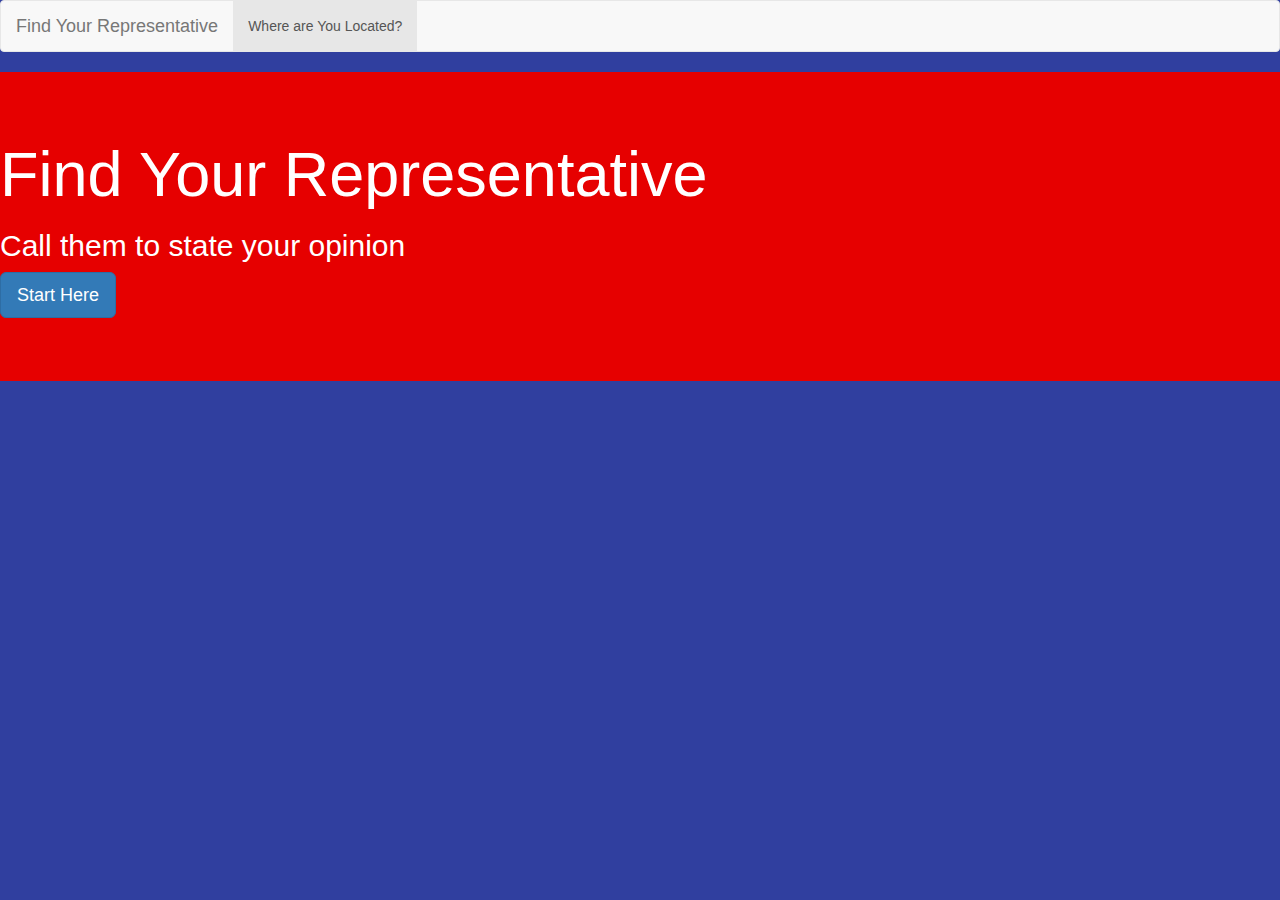
<file: index.html>
<!DOCTYPE html>
<html>
<head>
	<link href="css/bootstrap.min.css" rel="stylesheet">
	<link href="test.css" rel="stylesheet">

  </head>
  <Title> Find Your Representative </title>
 <body> 

<nav class="navbar navbar-default">
  <div class="container-fluid">
    <!-- Brand and toggle get grouped for better mobile display -->
    <div class="navbar-header">
      <button type="button" class="navbar-toggle collapsed" data-toggle="collapse" data-target="#bs-example-navbar-collapse-1" aria-expanded="false">
        <span class="sr-only">Toggle navigation</span>
        <span class="icon-bar"></span>
        <span class="icon-bar"></span>
        <span class="icon-bar"></span>
      </button>
      <a class="navbar-brand" href="index.html">Find Your Representative</a>
    </div>

    <!-- Collect the nav links, forms, and other content for toggling -->
    <div class="collapse navbar-collapse" id="bs-example-navbar-collapse-1">
     <ul class="nav navbar-nav">
        <li class="active"><a href="WhereAreYouLocated.html"> Where are You Located? <span class="sr-only">(current)</span></a></li>
      <!--<li><a href="YourRepresentatives.html">Link</a></li>-->
      </ul>
      
      
    </div><!-- /.navbar-collapse -->
  </div><!-- /.container-fluid -->
</nav>


 	<div class="jumbotron">
  <h1>Find Your Representative</h1>
  <h2> Call them to state your opinion </h2>
  <p><a class="btn btn-primary btn-lg" href="WhereAreYouLocated.html" role="button">Start Here</a></p>
</div>



 	</body>
</html>
</file>
<file: test.css>
body {
	background-color:#303F9F;
	color:#fff;
}

.jumbotron {
	background-color:#e60000;
}

label {
	color:#e60000;
}

button {
	background-color:#D32F2F;
}
</file>
